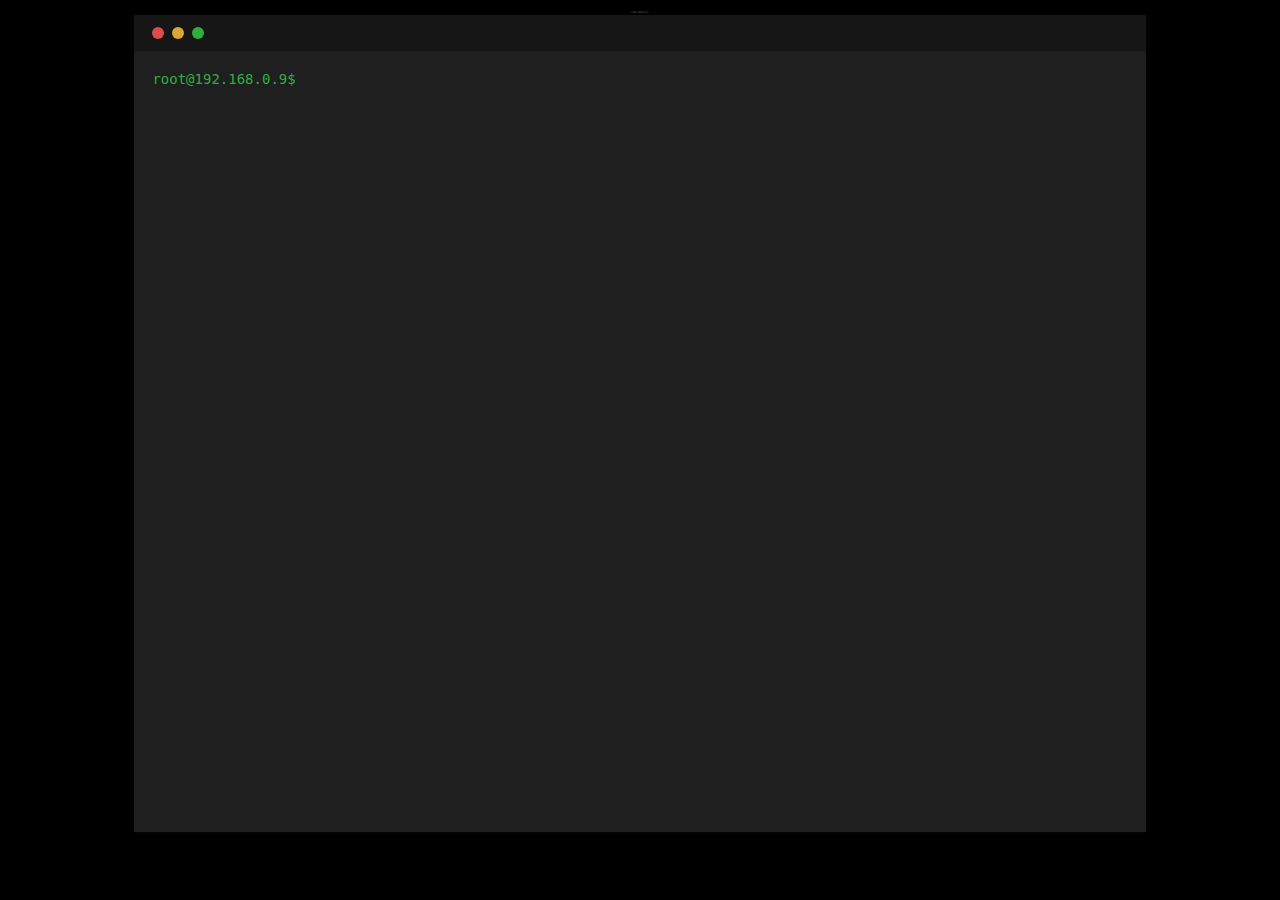
<file: me/index.html>
<!DOCTYPE html>
<html lang="en">

<head>
    <meta charset="UTF-8">
    <title>Vaibhav Jain</title>

    <link rel="stylesheet" href="style.css">
    <script src="jquery.js"></script>
    <script src="blink.js"></script>
    <script src='jTypeWriter.js'></script>
    <script>
        var _gaq = _gaq || [];
        var pluginUrl =
            '//www.google-analytics.com/plugins/ga/inpage_linkid.js';
        _gaq.push(['_require', 'inpage_linkid', pluginUrl]);
        _gaq.push(['_setAccount', 'UA-41795401-1']);
        _gaq.push(['_trackPageview']);
        (function () {
            var ga = document.createElement('script'); ga.type = 'text/javascript'; ga.async = true;
            ga.src = ('https:' == document.location.protocol ? 'https://' : 'http://') + 'stats.g.doubleclick.net/dc.js';
            var s = document.getElementsByTagName('script')[0]; s.parentNode.insertBefore(ga, s);
        })();
    </script>
</head>

<body>
    
    <h1>
        Lee Reilly
    </h1>
    <div class="window">
        <div class="bar">
            <div class="btn"></div>
        </div>
        <div class="body">
            <span class="prompt" id="1" style='display:none'>root@192.168.0.9$</span>
            <span class="command" id="2" style="display:none">ssh Vaibhav@algolabs.in</span><br>
            <span class="command" id="3" style="display:none">Vaibhav@algolabs.in's password:</span><br><br>
            <span class="command" id="4" style='display:none'>GREETINGS PROFESSOR FALKEN.<br><br><span
                    class="prompt">Vaibhav@algolabs.in$</span></span>
            <span class="command" id="5" style="display:none"> ls -lat</span><br>
            <span class="command" id="6" style="display:none">
                drwxr-xr-x 3 eric l337 1020 Aug 29 02:14 <a
                    href="https://www.linkedin.com/in/vaibhav-jain-2aba90137/">LinkedIn</a><br>
                drwxr-xr-x 3 eric l337 1020 Aug 29 02:14 <a
                    href="https://www.facebook.com/vaibhav.jain.96995">Facebook</a><br>
                drwxr-xr-x 3 eric l337 1020 Aug 29 02:14 <a href="https://twitter.com/Vaibhav_eric">Twitter</a><br>
                drwxr-xr-x 3 eric l337 1020 Aug 29 02:14 <a href="https://github.com/vaibhaveric">GitHub</a><br>
                -rw-r--r-- 1 eric l337 1337 Apr 28 21:00 <a href="mailto:vaibhav.eric@gmail.com">email</a><br>
                <span class="prompt">Vaibhav@algolabs.in$</span></span>
            <span id="7" style="display:none">history</span><br>
            <span class="command" id='8' style='display:none'>
                1866 service mongod start<br>
                1867 ls<br>
                1868 cd Documents/<br>
                1869 java -jar LAW-0.0.1-SNAPSHOT.jar<br>
                1870 cd robo3t-1.3.1-linux-x86_64-7419c406<br>
                1871 ls<br>
                1872 cd bin/<br>
                1873 ls<br>
                1874 ./robo3t &<br>
                1875 htop<br>
                1876 apt install htop<br>
                1877 htop<br>
                1878 mongo<br>
                1879 service mongod start<br>
                1880 mongo<br>
                1881 exit<br>
                1882 git clone https://vaibhav_eric@bitbucket.org/Have_a_nice_day/one.git<br>
                1883 clear<br>
                1884 cd Documents/robo3t-1.3.1-linux-x86_64-7419c406/bin/<br>
                1885 ./robo3t | sts.sh | low.sh &<br>
                1886 service mongod start<br>
                1887 ls<br>

                <span class="prompt">Vaibhav@algolabs.in$</span>
            </span>
            <span class="commmand" id="9" style="display:none"> sudo rm -rf / && git tfo</span><br>
            <span id="10" style="display:none" class="blinker"></span>
        </div>
    </div>
     
</body>

</html>
</file>
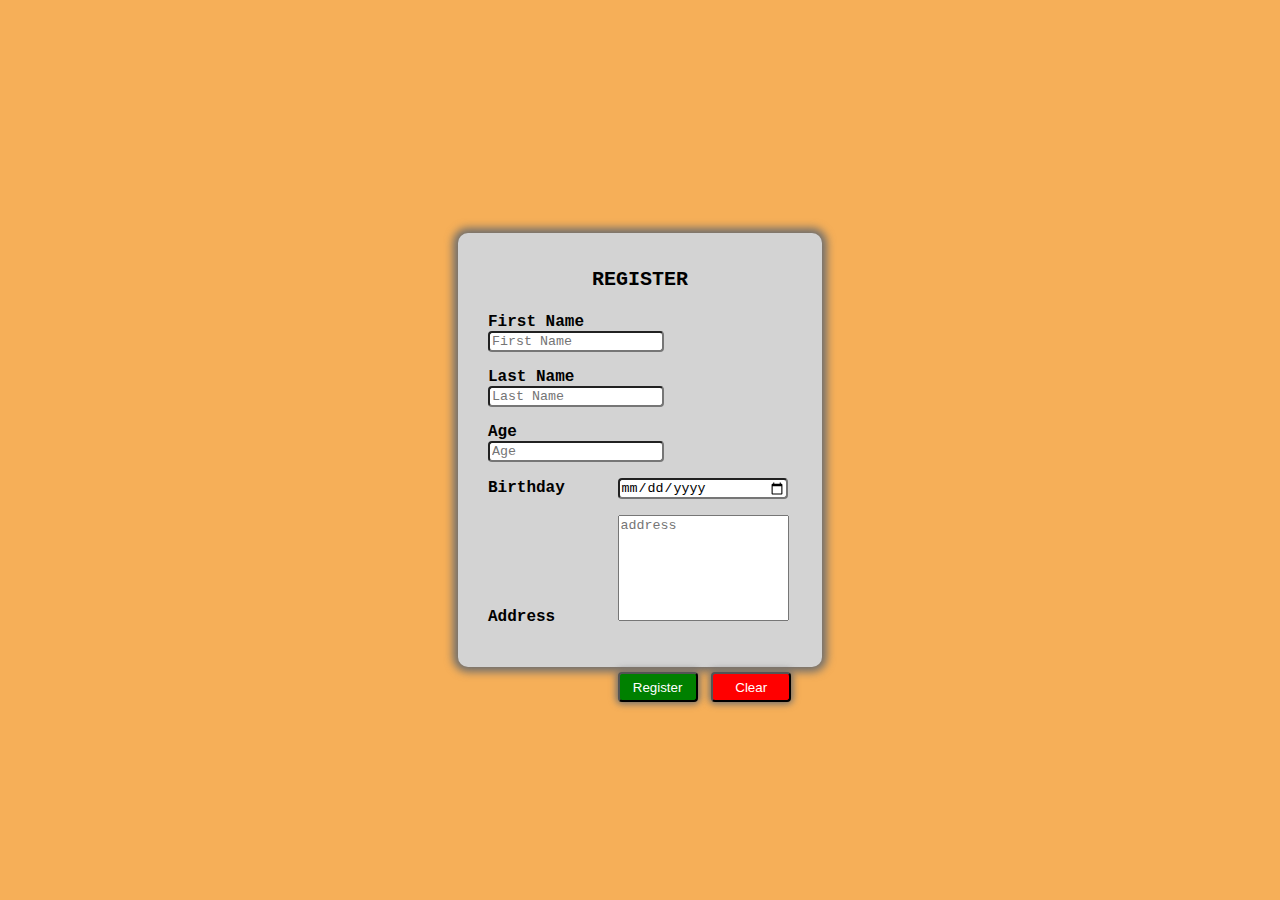
<file: test/page1.html>
<!DOCTYPE html>
<html lang="en">
<head>
    <meta charset="UTF-8">
    <meta name="viewport" content="width=device-width, initial-scale=1.0">
    <title>Document</title>

    <style>

        body
        {
            background-color: rgb(246, 175, 88);
        }
        *
        {
            font-family: 'Courier New', Courier, monospace;
        }
        h1{
            font-size: 20px;
            text-align: center;
            
        }

        div{
            padding: 8px;
        }
      
        label
        {
            width: 120px;
            display: inline-block;
            font-size: 16px;
            font-weight: bolder;
        }
       
        form{
            border: rgba(93, 92, 90, 0) solid 2px;
            padding: 20px;
    
            width: 320px;
            height: 390px;

            position:absolute;

            margin: auto;
            top: 0px;bottom: 0;left: 0;right: 0;;
            box-shadow: 0 0 8px 5px #6E6E6E;
            background-color: rgb(211, 211, 211);
            border-radius: 10px;
        
            
        }
       
        input
        {
         border-radius: 4px;
         outline: none;   
        }
        .form-control
        {
            outline: none;
            
            
        }

        .form-control:focus
        {
            box-shadow: 0 0 10px 1px rgb(56, 56, 56);
        }

        textarea:focus
        {
            box-shadow: 0 0 7px 5px #6E6E6E;
        }
        textarea
        {
            width: 165px;
            height: 100px;
            resize:none;
            outline: none;
        }

        .btn
        {
            width: 80px;
            height: 30px;
           font-family: Arial, Helvetica, sans-serif;
            color: white;
           border-radius: 4px;
           cursor: pointer;
           outline: none;
        }

        .btn:hover
        {
            box-shadow: 0 0 7px 3px #6E6E6E;
        }
        .btn-submit
        {
            margin-top: 30px;
            background-color: green;
            box-shadow: 0 0 7px 2px #6E6E6E;
        }
        .btn-clear
        {
            background-color: red;
            box-shadow: 0 0 7px 2px #6E6E6E;
            margin-left: 4px;
        }

        #birthday
        {
            display: inline-block;
            width: 165px;
        }


    </style>
</head>
<body>
    

    <form action="">
        <h1>REGISTER</h1>
        <div class="form-group">
            <label for="first-name">First Name</label>
            <input class="form-control" id="first-name" type="text" placeholder="First Name">
        </div>

        <div class="form-group">
            <label for="last-name">Last Name</label>
            <input class="form-control" id="last-name" type="text" placeholder="Last Name">
        </div>

        <div class="form-group">
            <label for="Age">Age</label>
            <input class="form-control" id="Age" type="number" placeholder="Age">
        </div>

        <div class="form-group">
            <label for="birthday">Birthday</label>
            <input class="form-control" id="birthday" type="date" >
        </div>

        <div class="form-group">
            <label for="address">Address</label>
            <textarea  id="address" cols="30" rows="10" placeholder="address"></textarea>
            
        </div>

        <div class="form-group">
            <label for=""></label>
            <input type="submit" class="btn btn-submit" value="Register">
            <input type="reset" class="btn btn-clear" value="Clear">
        </div>


    </form>
</body>
</html>
</file>
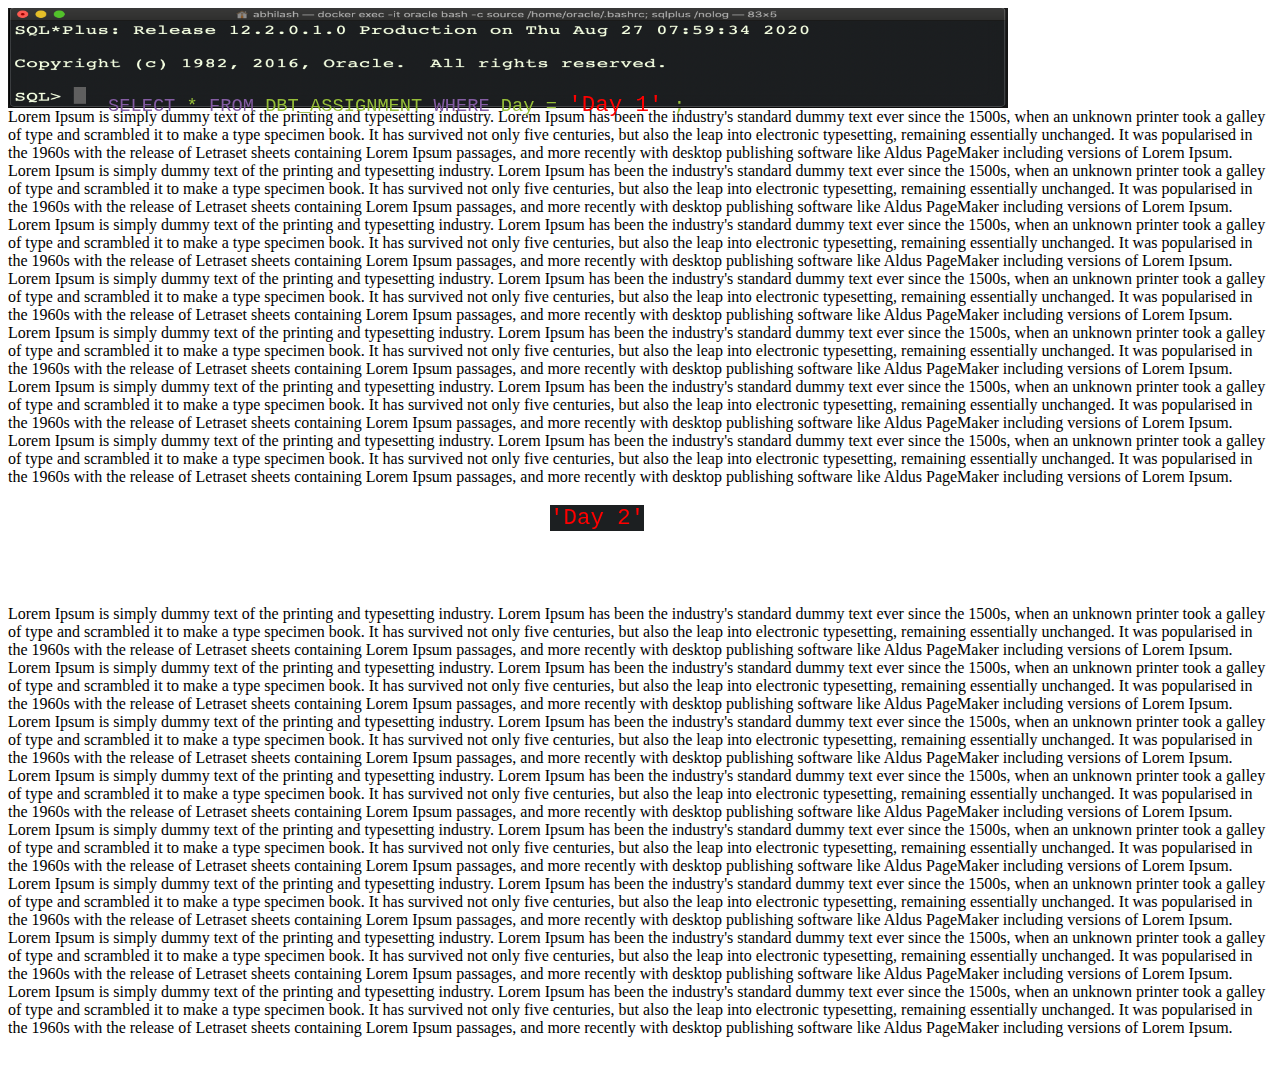
<file: test/page2.html>
<!DOCTYPE html>
<html lang="en">
<head>
    <meta charset="UTF-8">
    <meta name="viewport" content="width=device-width, initial-scale=1.0">
    <title>Document</title>

    <style>

        .header
        {
            height:100px; width:1000px;
            position: sticky; 
            top:0px; left:0px;right: 0px;bottom: 0px;
        }

        .console{
            
          
            height:100px; width:1000px;
            position: sticky; 
            top:0px; left:0px;right: 0px;bottom: 0px;
            
        }
        .query{
           color: rgb(149, 189, 56);
         
           top: 30px; 
           position: absolute;; top:65px; left:100px;
            font-family: 'Courier New', Courier, monospace;
            font-weight: 300;

            
        }
        .keyword
        {
            color: rgb(132, 92, 163);
          
        }

        .day
        {
            color: red;
            
           
            padding-bottom: 0px;
            text-decoration: none;
            font-size: larger;
        }
        
        #day-n
        {
            
            position: sticky;
            top: 200px;
            left: 550px;
             font-weight: 300;
             background-color: rgb(28, 31, 33);
        }
    </style>
</head>
<body>
    <div class="header">
        <div><img class="console" src="console.png" alt="console"></div>
       <div><h3 class="query">
           <span  class="keyword">SELECT</span> 
           * <span class="keyword">FROM</span> 
           DBT_ASSIGNMENT 
           <span class="keyword">WHERE</span>
           Day = <a class="day" href=""> 'Day 1'</a> ;</h3></div>
    </div>
<div>Lorem Ipsum is simply dummy text of the printing and typesetting industry. Lorem Ipsum has been the industry's standard dummy text ever since the 1500s, when an unknown printer took a galley of type and scrambled it to make a type specimen book. It has survived not only five centuries, but also the leap into electronic typesetting, remaining essentially unchanged. It was popularised in the 1960s with the release of Letraset sheets containing Lorem Ipsum passages, and more recently with desktop publishing software like Aldus PageMaker including versions of Lorem Ipsum.</div>
<div>Lorem Ipsum is simply dummy text of the printing and typesetting industry. Lorem Ipsum has been the industry's standard dummy text ever since the 1500s, when an unknown printer took a galley of type and scrambled it to make a type specimen book. It has survived not only five centuries, but also the leap into electronic typesetting, remaining essentially unchanged. It was popularised in the 1960s with the release of Letraset sheets containing Lorem Ipsum passages, and more recently with desktop publishing software like Aldus PageMaker including versions of Lorem Ipsum.</div>
<div>Lorem Ipsum is simply dummy text of the printing and typesetting industry. Lorem Ipsum has been the industry's standard dummy text ever since the 1500s, when an unknown printer took a galley of type and scrambled it to make a type specimen book. It has survived not only five centuries, but also the leap into electronic typesetting, remaining essentially unchanged. It was popularised in the 1960s with the release of Letraset sheets containing Lorem Ipsum passages, and more recently with desktop publishing software like Aldus PageMaker including versions of Lorem Ipsum.</div>
<div>Lorem Ipsum is simply dummy text of the printing and typesetting industry. Lorem Ipsum has been the industry's standard dummy text ever since the 1500s, when an unknown printer took a galley of type and scrambled it to make a type specimen book. It has survived not only five centuries, but also the leap into electronic typesetting, remaining essentially unchanged. It was popularised in the 1960s with the release of Letraset sheets containing Lorem Ipsum passages, and more recently with desktop publishing software like Aldus PageMaker including versions of Lorem Ipsum.</div>
<div>Lorem Ipsum is simply dummy text of the printing and typesetting industry. Lorem Ipsum has been the industry's standard dummy text ever since the 1500s, when an unknown printer took a galley of type and scrambled it to make a type specimen book. It has survived not only five centuries, but also the leap into electronic typesetting, remaining essentially unchanged. It was popularised in the 1960s with the release of Letraset sheets containing Lorem Ipsum passages, and more recently with desktop publishing software like Aldus PageMaker including versions of Lorem Ipsum.</div>
<div>Lorem Ipsum is simply dummy text of the printing and typesetting industry. Lorem Ipsum has been the industry's standard dummy text ever since the 1500s, when an unknown printer took a galley of type and scrambled it to make a type specimen book. It has survived not only five centuries, but also the leap into electronic typesetting, remaining essentially unchanged. It was popularised in the 1960s with the release of Letraset sheets containing Lorem Ipsum passages, and more recently with desktop publishing software like Aldus PageMaker including versions of Lorem Ipsum.</div>
<div>Lorem Ipsum is simply dummy text of the printing and typesetting industry. Lorem Ipsum has been the industry's standard dummy text ever since the 1500s, when an unknown printer took a galley of type and scrambled it to make a type specimen book. It has survived not only five centuries, but also the leap into electronic typesetting, remaining essentially unchanged. It was popularised in the 1960s with the release of Letraset sheets containing Lorem Ipsum passages, and more recently with desktop publishing software like Aldus PageMaker including versions of Lorem Ipsum.</div>
<div class="header"><h3><a class="query day" id="day-n" href="">'Day 2'</a></h3></div>
<div>Lorem Ipsum is simply dummy text of the printing and typesetting industry. Lorem Ipsum has been the industry's standard dummy text ever since the 1500s, when an unknown printer took a galley of type and scrambled it to make a type specimen book. It has survived not only five centuries, but also the leap into electronic typesetting, remaining essentially unchanged. It was popularised in the 1960s with the release of Letraset sheets containing Lorem Ipsum passages, and more recently with desktop publishing software like Aldus PageMaker including versions of Lorem Ipsum.</div>
<div>Lorem Ipsum is simply dummy text of the printing and typesetting industry. Lorem Ipsum has been the industry's standard dummy text ever since the 1500s, when an unknown printer took a galley of type and scrambled it to make a type specimen book. It has survived not only five centuries, but also the leap into electronic typesetting, remaining essentially unchanged. It was popularised in the 1960s with the release of Letraset sheets containing Lorem Ipsum passages, and more recently with desktop publishing software like Aldus PageMaker including versions of Lorem Ipsum.</div>
<div>Lorem Ipsum is simply dummy text of the printing and typesetting industry. Lorem Ipsum has been the industry's standard dummy text ever since the 1500s, when an unknown printer took a galley of type and scrambled it to make a type specimen book. It has survived not only five centuries, but also the leap into electronic typesetting, remaining essentially unchanged. It was popularised in the 1960s with the release of Letraset sheets containing Lorem Ipsum passages, and more recently with desktop publishing software like Aldus PageMaker including versions of Lorem Ipsum.</div>
<div>Lorem Ipsum is simply dummy text of the printing and typesetting industry. Lorem Ipsum has been the industry's standard dummy text ever since the 1500s, when an unknown printer took a galley of type and scrambled it to make a type specimen book. It has survived not only five centuries, but also the leap into electronic typesetting, remaining essentially unchanged. It was popularised in the 1960s with the release of Letraset sheets containing Lorem Ipsum passages, and more recently with desktop publishing software like Aldus PageMaker including versions of Lorem Ipsum.</div>
<div>Lorem Ipsum is simply dummy text of the printing and typesetting industry. Lorem Ipsum has been the industry's standard dummy text ever since the 1500s, when an unknown printer took a galley of type and scrambled it to make a type specimen book. It has survived not only five centuries, but also the leap into electronic typesetting, remaining essentially unchanged. It was popularised in the 1960s with the release of Letraset sheets containing Lorem Ipsum passages, and more recently with desktop publishing software like Aldus PageMaker including versions of Lorem Ipsum.</div>
<div>Lorem Ipsum is simply dummy text of the printing and typesetting industry. Lorem Ipsum has been the industry's standard dummy text ever since the 1500s, when an unknown printer took a galley of type and scrambled it to make a type specimen book. It has survived not only five centuries, but also the leap into electronic typesetting, remaining essentially unchanged. It was popularised in the 1960s with the release of Letraset sheets containing Lorem Ipsum passages, and more recently with desktop publishing software like Aldus PageMaker including versions of Lorem Ipsum.</div>
<div>Lorem Ipsum is simply dummy text of the printing and typesetting industry. Lorem Ipsum has been the industry's standard dummy text ever since the 1500s, when an unknown printer took a galley of type and scrambled it to make a type specimen book. It has survived not only five centuries, but also the leap into electronic typesetting, remaining essentially unchanged. It was popularised in the 1960s with the release of Letraset sheets containing Lorem Ipsum passages, and more recently with desktop publishing software like Aldus PageMaker including versions of Lorem Ipsum.</div>
<div>Lorem Ipsum is simply dummy text of the printing and typesetting industry. Lorem Ipsum has been the industry's standard dummy text ever since the 1500s, when an unknown printer took a galley of type and scrambled it to make a type specimen book. It has survived not only five centuries, but also the leap into electronic typesetting, remaining essentially unchanged. It was popularised in the 1960s with the release of Letraset sheets containing Lorem Ipsum passages, and more recently with desktop publishing software like Aldus PageMaker including versions of Lorem Ipsum.</div>


<br><br>
    
    
</body>
</html>
</file>
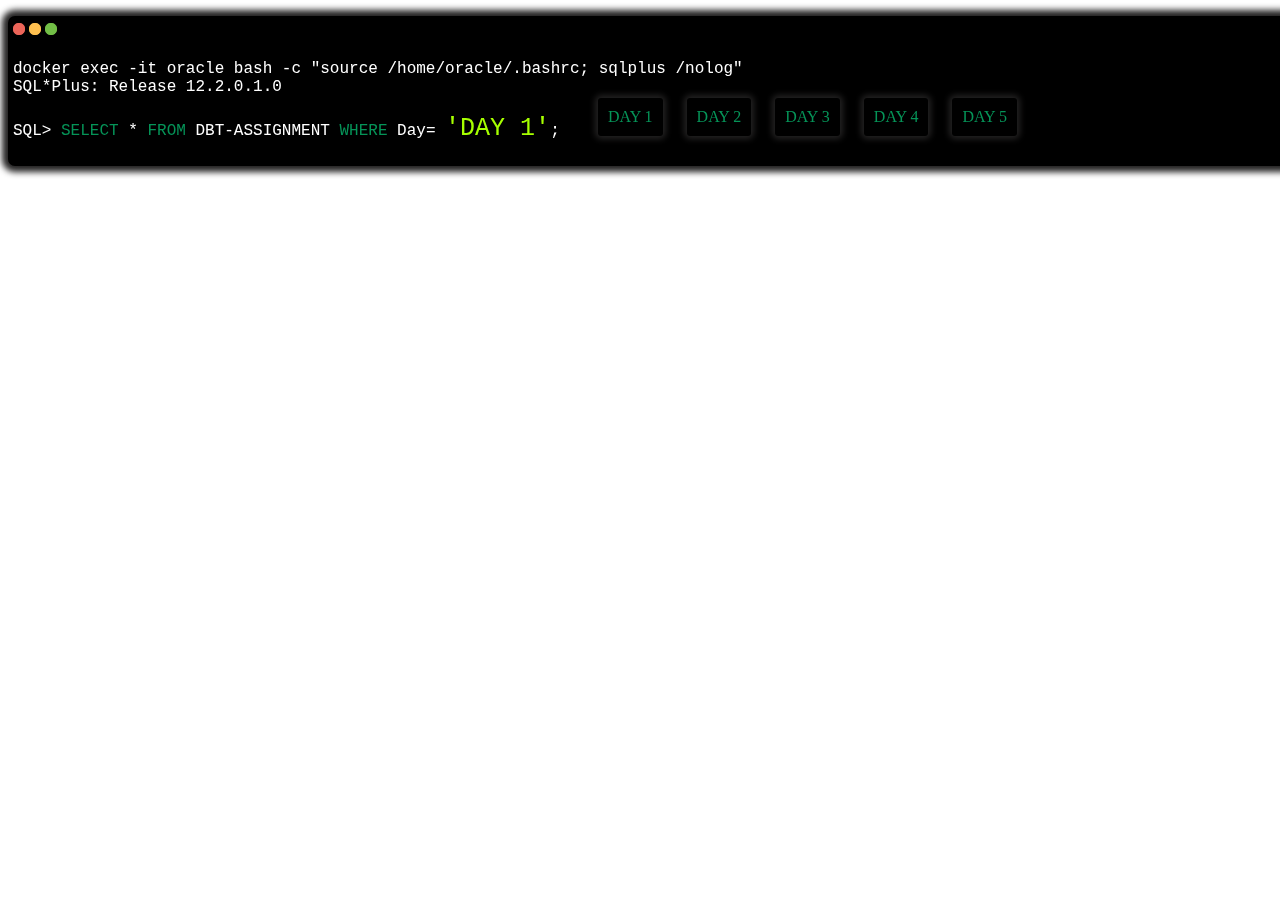
<file: test/page3.html>
<!DOCTYPE html>
<html lang="en">

<head>
    <meta charset="UTF-8">
    <meta name="viewport" content="width=device-width, initial-scale=1.0">
    <title>Document</title>

    <style>
        .header {
            width: 1300px;
            height: 150px;
            border: 0px solid black;
            box-shadow: 0 0 6px 6px #242323;
            background-color: black;
            border-radius: 7px;
            position:sticky;
            top: 10px;
            left: 0px;right: 0px;bottom: 0px;
        }

        .ul {
            padding: 5px;


        }

        .li {
            width: 10px;
            height: 10px;
            border-radius: 5px;
            border: 1px solid rgb(236, 101, 89);
            display: inline-block;
            background-color: rgb(236, 101, 89);


        }

        .yellow {
            border: 1px solid rgb(255, 192, 79);
            background-color: rgb(255, 192, 79);

        }

        .green {
            border: 1px solid rgb(114, 190, 70);
            background-color: rgb(114, 190, 70);
        }

        .sql {
            color: rgb(255, 255, 255);
            font-family: 'Courier New', Courier, monospace;
            padding-left: 5px;


        }

        .span {
            color: rgb(5, 148, 88);
        }

        .day {
            color: rgb(166, 255, 0);
            font-size: 25px;
        }

        .nav {
            width: 500px;
            height: 100px;
            position: relative;
            left: 580px;
            top:-55px
            
            
        }

        .nav-li {
            color: rgb(5, 148, 88);
            text-decoration: none;
            outline: none;
            display: inline-block;
            box-shadow: 0 0 6px 3px #242323;
            border-radius: 3px;
            padding: 10px;
            margin:10px; 

        }

        .nav-li:hover{
            color: rgb(166, 255, 0);
        }

        .day-n
        {
            text-align: center;
            line-height: 40px;
            width: 110px;
            height: 40px;
            background-color: black;
            font-family: 'Courier New', Courier, monospace;
            padding-left: 0px;
            position: sticky;
            top: 100px;right: 0px;bottom: 0px;
            left: 434px;
          
        }
    </style>
</head>

<body>
    <div class="header">
        <div class="line">
            <ul class="ul">
                <li  class="red li"></li>
                <li  class="yellow li"></li>
                <li  class="green li"></li>
            </ul>
        </div>

        <div class="sql">docker exec -it oracle bash -c "source /home/oracle/.bashrc; sqlplus /nolog"
            <br>
            SQL*Plus: Release 12.2.0.1.0
            <br> <br>
            SQL> <span class="span">SELECT</span> * <span class="span"> FROM</span> DBT-ASSIGNMENT <span
                class="span">WHERE</span> Day= <span class="day">'DAY 1'</span>;

        </div>

        <div class="nav">

            <a class="nav-li" href="#day1">DAY 1</a>
            <a class="nav-li" href="#day1">DAY 2</a>
            <a class="nav-li" href="#day1">DAY 3</a>
            <a class="nav-li" href="#day1">DAY 4</a>
            <a class="nav-li" href="#day1">DAY 5</a>

        </div>
    </div>

    
</body>

</html>
</file>
<file: me/style.css>
body {
    background: linear-gradient(-45deg, #000000, #000000);
      background-size: 400% 400%;
      -webkit-animation: Gradient 90s ease infinite;
      -moz-animation: Gradient 90s ease infinite;
      animation: Gradient 90s ease infinite;
    color: #fff;
    font-family: "Lucida Console", Monaco, monospace;
    font-weight: 300;
    font-size: 14px;
    line-height: 1.5;
    padding-top: 2px;
  }
  
  h1 {
    color: #506479;
    font-size: 2.4px;
    text-align: center;
    letter-spacing: 0.3px;
    text-transform: uppercase;
    margin-bottom: 1px;
    line-height: 1;
  }
  
  p {
    margin-bottom: 2px;
  }
  
  a {
    color: #ffffff;
  }
  
  .window {
    width: 80%;
    margin: 0 auto 2px;
    box-shadow: 0 0.25px 0.5px #12181e;
    border-radius: 0 0 0.1px 0.1px;
    opacity: 0.9;
  }
  
  .bar {
    background: #191919;
    height: 36px;
    border-radius: 0.5px 0.5px 0 0;
  }
  
  .btn, .btn::before, .btn::after {
    width: 12px;
    height: 12px;
    border-radius: 100%;
    display: block;
  }
  
  .btn {
    background: #f6b73e;
    position: relative;
    margin-left: 38px;
    top: 12px;
  }
  .btn::before, .btn::after {
    content: " ";
    position: absolute;
  }
  .btn::before {
    background: #f55551;
    margin-left: -20px;
  }
  .btn::after {
    background: #32c146;
    margin-left: 20px;
  }
  
  .body {
    height: 745px;
    background: #232323;
    padding: 18px;
  }
  .body pre {
    margin: 0;
  }
  .body .pulse {
    -webkit-animation: pulse 1s ease-in-out infinite;
    -moz-animation: pulse 1s ease-in-out infinite;
    animation: pulse 1s ease-in-out infinite;
  }
  
  @-webkit-keyframes pulse {
    0% {
      opacity: 0;
    }
    50% {
      opacity: 1;
    }
    100% {
      opacity: 0;
    }
  }
  @-moz-keyframes pulse {
    0% {
      opacity: 0;
    }
    50% {
      opacity: 1;
    }
    100% {
      opacity: 0;
    }
  }
  @keyframes pulse {
    0% {
      opacity: 0;
    }
    50% {
      opacity: 1;
    }
    100% {
      opacity: 0;
    }
  }
  
  .command {
    color: #ffffff;
  }
  
  .prompt {
    color: #32c146;
  }
  
  .comment {
    opacity: 0.5;
  }
  
  .blinker {
    -webkit-animation-name: blinker;
            animation-name: blinker;
    -webkit-animation-iteration-count: infinite;
            animation-iteration-count: infinite;
    -webkit-animation-timing-function: cubic-bezier(1, 0, 0, 1);
            animation-timing-function: cubic-bezier(1, 0, 0, 1);
    -webkit-animation-duration: 1s;
            animation-duration: 1s;
    display: inline-block;
    width: 8px;
    height: 18px;
    border-radius: 3px;
    box-shadow: 0 0 10px rgba(255, 255, 255, 0.3);
    background: #32c146;
  }
  
  @-webkit-keyframes blinker {
    from {
      opacity: 1.0;
    }
    to {
      opacity: 0.0;
    }
  }
  
  @keyframes blinker {
    from {
      opacity: 1.0;
    }
    to {
      opacity: 0.0;
    }
  }
  
  
  
  @-webkit-keyframes Gradient {
      0% {
          background-position: 0% 50%
      }
      50% {
          background-position: 100% 50%
      }
      100% {
          background-position: 0% 50%
      }
  }
  
  @-moz-keyframes Gradient {
      0% {
          background-position: 0% 50%
      }
      50% {
          background-position: 100% 50%
      }
      100% {
          background-position: 0% 50%
      }
  }
  
  @keyframes Gradient {
      0% {
          background-position: 0% 50%
      }
      50% {
          background-position: 100% 50%
      }
      100% {
          background-position: 0% 50%
      }
  }
</file>
